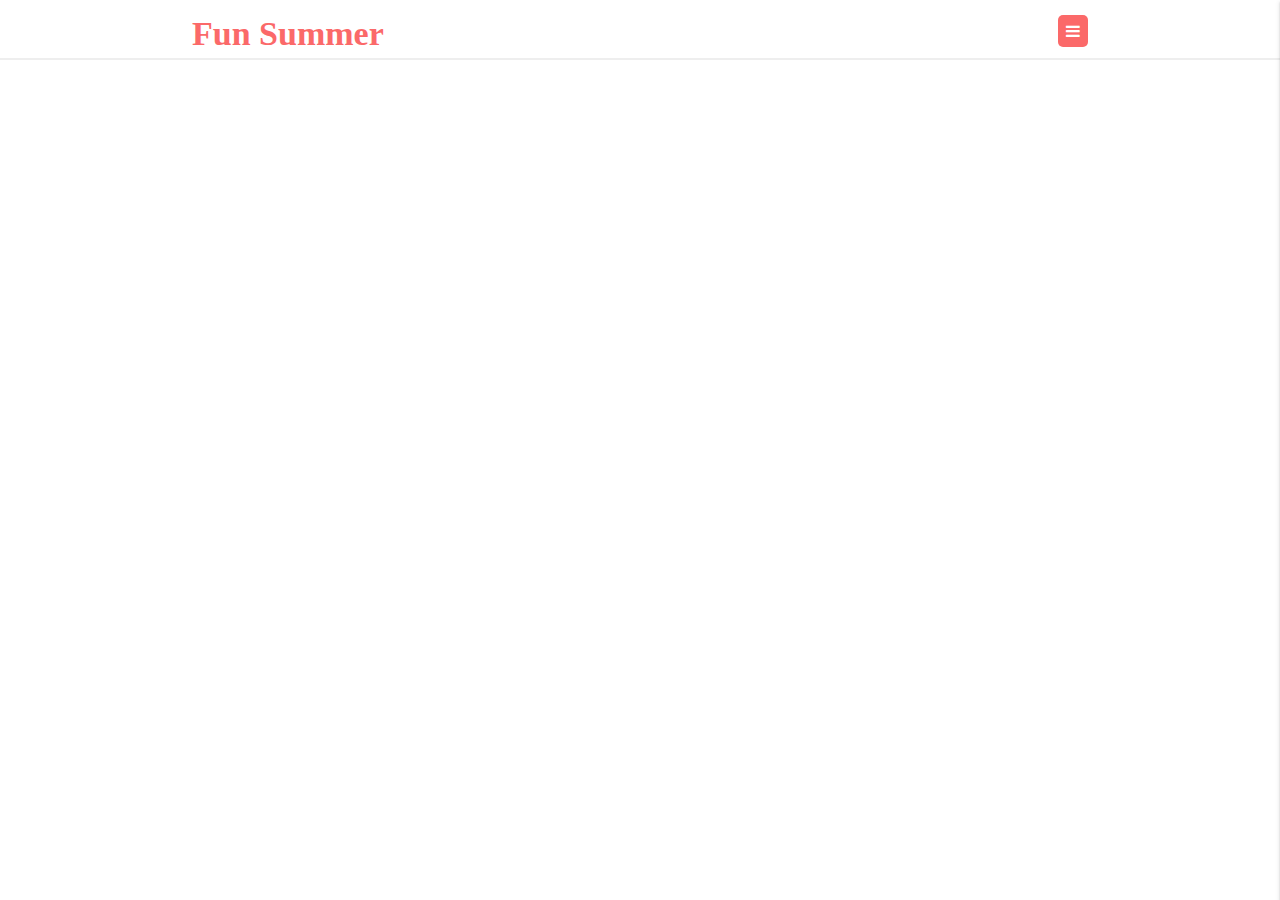
<file: index.html>
<!DOCTYPE html><html lang="en"><head><meta charset="utf-8"><meta name="viewport" content="width=device-width,initial-scale=1,shrink-to-fit=no"><meta name="theme-color" content="#000000"><link rel="manifest" href="/mite-ip/manifest.json"><link rel="shortcut icon" href="/mite-ip/favicon.ico"><link rel="stylesheet" href="/mite-ip/kid-theme/css/font-awesome.min.css"><link rel="stylesheet" href="/mite-ip/kid-theme/css/materialize.min.css"><link rel="stylesheet" href="/mite-ip/kid-theme/css/slick.css"><link rel="stylesheet" href="/mite-ip/kid-theme/css/slick-theme.css"><link rel="stylesheet" href="/mite-ip/kid-theme/css/owl.carousel.css"><link rel="stylesheet" href="/mite-ip/kid-theme/css/owl.theme.css"><link rel="stylesheet" href="/mite-ip/kid-theme/css/owl.transitions.css"><link rel="stylesheet" href="/mite-ip/kid-theme/css/lightbox.min.css"><link rel="stylesheet" href="/mite-ip/kid-theme/css/style.css"><link rel="stylesheet" href="/mite-ip/assets/css/main.css"><title>React App</title><link href="/mite-ip/static/css/main.cacbacc7.css" rel="stylesheet"></head><body><noscript>You need to enable JavaScript to run this app.</noscript><div id="root"></div><script src="/mite-ip/kid-theme/js/jquery.min.js"></script><script src="/mite-ip/kid-theme/js/materialize.min.js"></script><script src="/mite-ip/kid-theme/js/slick.min.js"></script><script src="/mite-ip/kid-theme/js/owl.carousel.min.js"></script><script src="/mite-ip/kid-theme/js/custom.js"></script><script src="/mite-ip/assets/js/md5.js"></script><script type="text/javascript" src="/mite-ip/static/js/main.89a3ffa2.js"></script></body></html>
</file>
<file: mite-ip/kid-theme/css/style.css>
/*
Name : Kids - Multipurpose Mobile Template
Author : Rabonadev
Author URL : https://themeforest.net/user/rabonadev
*/
/*===================
	Table of contents:
	- Import Fonts
	- General
	- Button
	- Colors
	- Navbar
	- Slider
	- Offers
	- Teacher
	- Courses
	- Gallery
	- Playground
	- Open Hours
	- Checkout
	- Product Details
	- Shopping Cart
	- Blog
	- Blog single
	- Login
	- Register
	- 404 pages
	- Testimonial
	- Faq
	- Footer
	
===================*/

/*===================
	import fonts
===================*/
@import url('https://fonts.googleapis.com/css?family=Baloo+Thambi|Poppins');

/*===================
	general
===================*/
*,
*:before,
*:after {
	-webkit-box-sizing: border-box;
	-moz-box-sizing: border-box;
	box-sizing: border-box;
}

body {
	margin: 0;
	padding: 0;
	background: #fff;
	color: #999;
	font-family: 'Poppins', sans-serif;
}

body::-webkit-scrollbar {
	display: none;
}

h1,
h2,
h3,
h4,
h5,
h6 {
	padding: 0;
	margin: 0;
	color: #343434;
	font-family: 'Baloo Thambi', cursive;
}

h1 {
	font-size: 36px;
}

h2 {
	font-size: 34px;
}

h3 {
	font-size: 30px;
}

h4 {
	font-size: 28px;
}

h5 {
	font-size: 20px;
}

h6 {
	font-size: 18px;
}

a {
	color: #333;
}

p {
	margin: 8px 0;
}

/*===================
	button
===================*/
.button {
	background: #fb6969;
	border: 0;
	border-color: transparent;
	color: #fff;
	padding: 8px 12px 5px 12px;
	border-radius: 15px;
	font-size: 12px;
	font-weight: bold;
}

/*===================
	colors
===================*/

/*bg color*/
.app-bg-color {
	background: #00a3ca;
}

.app-bg-color .app-title h4 {
	color: #fff;
}

.bg-color-1 {
	background: #72c800;
}

.bg-color-2 {
	background: #ffc700;
}

.bg-color-3 {
	background: #ff6400;
}

.bg-color-4 {
	background: #006388;
}

/*border color*/
.border-color-1 {
	border: 3px solid #72c800;
}

.border-color-2 {
	border: 3px solid #ffc700;
}

.border-color-3 {
	border: 3px solid #ff6400;
}

.border-color-4 {
	border: 3px solid #006388;
}

/*border color*/
.color-1 i {
	color: #72c800;
}

.color-2 i {
	color: #ffc700;
}

.color-3 i {
	color: #ff6400;
}

.color-4 i {
	color: #006388;
}

/*===================
	navbar
===================*/
.navbar {
	width: 100%;
	height: 60px;
	padding: 15px 0;
	z-index: 9;
	background: #fff;
	position: fixed;
	top: 0;
	left: 0;
	right: 0;
	text-align: center;
	border-bottom: 2px solid #eee;
}

.site-title {
	float: left;
}

.site-title h1 {
	font-size: 34px;
	padding: 0;
	margin: 0;
	font-weight: 700;
	color: #fb6969;
}

.side-nav a {
	padding: 0 16px;
}

.side-nav a:hover {
	background: transparent;
}

/*panel control right*/
.panel-control-right {
	float: right;
	font-size: 16px;
	line-height: 16px;
}

.panel-control-right .sidenav-control-right i {
	color: #fff;
	background: #fb6969;
	padding: 8px;
	border-radius: 5px;
}

.panel-control-right ul {
	padding-top: 20px;
	padding: 10px 0;
}

.panel-control-right ul li {
	border-bottom: dotted 1px #eee;
}

.panel-control-right ul li a {
	font-size: 15px;
}

.panel-control-right .side-nav li a i {
	margin-right: 5px;
	color: #fb6969;
}

.panel-control-right .side-nav .collapsible-header {
	font-size: 15px;
	color: rgba(0,0,0,0.87);
}

.panel-control-right .side-nav .collapsible-header span i {
	float: right;
	text-align: right;
	font-size: 12px;
}

.panel-control-right .side-nav .collapsible-header:hover {
	background: transparent;
}

.panel-control-right .side-nav .collapsible-header.active {
	border-bottom: dotted 1px #ddd;
}

.panel-control-right .side-nav li.active {
	border-bottom: solid 1px #eee;
	background: transparent;
}

.panel-control-right .side-nav .collapsible-header i {
	font-size: 16px;
	color: #fb6969;
	width: 24px;
	margin-right: 5px;
	text-align: left;
}

.panel-control-right .collapsible-body ul {
	padding: 0 0 0 0;
	margin: 0;
}

.panel-control-right .collapsible-body ul li a {
	padding-left: 45px;
	height: 40px;
	line-height: 40px;
}

.panel-control-right .categories-in li {
	line-height: 40px;
}

.panel-control-right .categories-in .collapsible-body ul li a {
	height: 36px;
	line-height: 36px;
}

.panel-control-right .categories-in .collapsible-header {
	padding-left: 45px;
}

.panel-control-right .categories-in .collapsible-body ul li a {
	padding-left: 60px;
}

/*===================
	slider
===================*/
.slider-slick {
	position: relative;
	overflow: hidden;
}

.slider-slick .slider-entry {
	position: relative;
	height: 280px;
}


@media (min-width: 768px) {
	.slider-slick .slider-entry {
		position: relative;
		height: 430px;
	}
}

.slider-slick .overlay {
	background: rgba(0, 0, 0, 0.25);
	position: absolute;
	width: 100%;
	height: 100%;
	left: 0;
	top: 0;
	right: 0;
}

.slider-slick img {
	width: 100%;
	height: 100%;
	object-fit: cover;
}

.slider-slick .caption {
	position: absolute;
	left: 0;
	right: 0;
	margin: 0 auto;
	top: 25%;
	color: #fff;
	z-index: 999;
	overflow-wrap: break-word;
	text-align: center;
}

.slider-slick .caption h2 {
	color: #fff;
}

.slider-slick .caption p {
	margin-bottom: 18px !important;
}

.slider-slick .slick-dots {
	position: absolute;
	bottom: 0;
	left: 0;
	right: 0;
	display: block;
	width: 100%;
}

.slider-slick .slick-dots li {
	width: auto;
}

.slider-slick .slick-dots li button {
	width: 10px;
	height: 10px;
	background: #fff;
	border-radius: 50%;
}

.slider-slick .slick-dots li button {
	width: 10px;
	height: 10px;
	background: #fff;
	border-radius: 50%;
}

.slider-slick .slick-dots li.slick-active button {
	background: #fb6969;
}

.slider-slick .slick-dots li button::before {
	font-size: 0;
	color: transparent;
}


/*===================
	offers
===================*/
.offers {
	text-align: center;
	padding: 15px 0;
}

.offers .entry i {
	width: 80px;
	height: 80px;
	color: #fff;
	border-radius: 50%;
	font-size: 35px;
	text-align: center;
	line-height: 70px;
	margin-bottom: 14px;
	border: 6px double #fff;
}

/*===================
	teacher
===================*/
.teacher .entry {
	padding: 15px;
	text-align: center;
	border-radius: 5px;
}

.teacher .entry img {
	width: 100%;
	height: 100%;
	border-radius: 50%;
	margin-bottom: 10px;
}

/*===================
	courses
===================*/
.courses {
	text-align: center;
	color: #fff;
	padding: 10px 0 40px 0;
}

.courses .entry {
	border-radius: 5px;
	padding: 15px 10px 10px 10px;
}

.courses .entry h5 {
	color: #fff;
}

/*===================
	gallery
===================*/
.gallery img {
	width: 100%;
	height: 100%;
	border-radius: 5px;
	border: 3px solid #f4e31a;
}

.lb-nav a.lb-prev {
	position: relative;
}

.lb-nav a.lb-prev:before {
	font-family: FontAwesome;
	top: 50%;
	font-size: 20px;
	left: 10px;
	color: #fff;
	position: absolute;
    content: "\f060";
}

.lb-nav a.lb-next {
	position: relative;
}

.lb-nav a.lb-next:before {
	font-family: FontAwesome;
	top: 50%;
	font-size: 20px;
	right: 10px;
	color: #fff;
	position: absolute;
    content: "\f061";
}

.lb-data .lb-close {
	position: relative;
}

.lb-data .lb-close:before {
	font-family: FontAwesome;
	top: 10px;
	font-size: 25px;
	right: 0;
	color: #fff;
	position: absolute;
    content: "\f00d"; 
}

/*===================
	gallery care
===================*/
.gallery-care {
	text-align: center;
	padding: 50px 0 35px 0;
}

.gallery-care img {
	width: 100%;
	height: 100%;
	border-radius: 5px 5px 0 0;
}

.gallery-care .entry {
	border-radius: 5px;
}

.gallery-care .entry h6 {
	padding: 15px 15px 20px;
	color: #fff;
	cursor: default;
}

/*===================
	playground
===================*/
.playground {
	text-align: center;
	padding: 20px 0 40px 0;
}

.playground .entry {
	border-radius: 5px;
	color: #fff;
	padding: 0 0 16px 0;
}

.playground .entry h5 {
	margin: 12px 0 0 0;
	color: #fff;
}

.playground .entry p {
	margin-right: 10px;
	margin-left: 10px;
}

.playground img {
	width: 100%;
	height: 100%;
	border-radius: 5px 5px 0 0;
}

/*===================
	rating
===================*/

.rating {
	font-size: 12px;
	margin-top: 5px;
}

.rating .active {
	color: #fecd2d;
}

/*===================
	open hours
===================*/
.open-hours {
	text-align: center;
	color: #fff;
}

.open-hours .app-title h4,
.open-hours .entry h5 {
	color: #fff;
}

.open-hours .entry h6 {
	margin-top: 5px;
	color: #fff;
}

.open-hours .entry .dividing {
	margin: 15px 0;
}

/*===================
	services
===================*/
.services {
	padding: 20px 0 20px 0;
}

.services h5 i {
	margin-right: 10px;
}

/*===================
	working time
===================*/
.working-time {
	text-align: center;
}

.working-time h6 {
	font-size: 15px;
}

.working-time h4,
.working-time h5,
.working-time h6 {
	color: #fff;
}

.working-time .dividing {
	height: 15px;
}

/*===================
	product
===================*/
.product {
	text-align: center;
}

.product.popular {
	padding: 10px 0 40px 0;
}

.product .app-title {
	margin-bottom: 30px;
}

.product .tabs {
	margin-bottom: 10px;
	text-align: center;
}

.product .tabs .tab {
	text-transform: none;
}

.product .tabs .tab a {
	color: #444;
	font-size: 18px;
}

.product .tabs .tab a.active {
	color: #fb6969;
}

.product .tabs .indicator {
	background: transparent;
}

.product .entry {
	position: relative;
	text-align: center;
	border-radius: 4px;
	padding: 10px;
}

.product .entry img {
	width: 100%;
	height: 100%;
}

.product .entry .button {
	margin-top: 10px;
	margin-bottom: 5px;
}


.rating .active {
	color: #fecd2d;
}

.product .entry h6,
.product .entry .rating,
.product .entry .price {
	margin-top: 2px;
}

/*===================
	checkout
===================*/
.checkout .order {
	background: #fefefe;
	margin-top: 25px;
	padding: 16px 12px 2px;
	border: 1px solid #ddd;
	margin-bottom: 35px;
}

.checkout .order .title {
	text-align: center;
}

.checkout .order h5 {
	margin-bottom: 14px;
}

.checkout .order h5 span {
	font-size: 18px;
}

.checkout .order h6 {
	margin-bottom: 8px;
	font-size: 16px;
	color: #666;
}

.checkout .link {
	position: relative;
	top: -12px;
}

.checkout .order .text-right {
	text-align: right;
}

.checkout .order .button {
	margin-top: 10px;
	margin: auto;
	display: block;
}

/*===================
	section, title and bg
===================*/
.app-section {
	padding: 40px 0 40px 0;
}

.app-pages {
	margin-top: 60px;
}

.app-title {
	text-align: center;
	margin-bottom: 30px;
}

.app-title .line {
	width: 45px;
	height: 5px;
	background: #fb6969;
	margin: 5px auto 0;
	border-radius: 5px 0;
}

.pages-title {
	margin-bottom: 30px;
	text-align: center;
}

.pages-title h3 {
	font-size: 28px;
}

.app-bg-dark {
	background: #f3f3f3;
}

.app-bg-light {
	background: #fff;
}

.app-bg-light .entry {
	background: #f3f3f3;
}

.app-last-row {
	margin-bottom: 0;
}

/*===================
	product details
===================*/
.product-details .entry {
	position: relative;
}

.product-details .entry img {
	width: 100%;
	height: 100%;
	border: 1px solid #ddd;
	padding: 10px;
	margin-bottom: 5px;
}

.product-details .entry .tabs {
	height: auto;
}

.product-details .entry .tabs a.active {
	border: 1px solid #fb6969;
}

.product-details .entry .tabs a {
	border: 1px solid #ddd;
}

.product-details .entry .tabs img {
	border: 0;
}

.product-details .entry .tabs .indicator {
	height: 0;
	background: transparent;
}

.product-details .entry .tabs .tab {
	height: auto;
}

.product-details .details .button  {
	margin-top: 20px;
}

.product-details .desc-review {
	margin-top: 30px;
}

.product-details .desc-review .tabs {
	height: 30px;
}

.product-details .desc-review .tabs .indicator {
	background: #fb6969;
}

.product-details .desc-review .tab {
	height: 30px;
	text-transform: none;
}

.review .comment .content .entry {
	overflow: hidden;
	margin-bottom: 22px;
}

.review .comment .content p {
	margin: 8px 0;
}

.review .comment .content img {
	width: 80px;
	height: 80px;
	float: left;
	margin-right: 15px;
	border-radius: 50%;
}

.review .comment .content {
	border-bottom: 1px solid #eee;
	padding-top: 20px;
	margin-top: 10px;
}

.review .post-review {
	margin-top: 20px;
}

.review .post-review h6 {
	margin-bottom: 15px;
}

/*===================
	product cart
===================*/
.product-cart .entry {
	border: 1px solid #ddd;
	padding: 10px 16px 0 10px;
}

.product-cart .entry h6,
.product-cart .cart-total h6 {
	font-size: 15px;
}

.product-cart .entry img {
	width: 100%;
	height: 100%;
	border: 1px solid #ddd;
}

.product-cart .entry .cart-title {
	padding: 10px 0 0;
}

.product-cart .entry .cart-title i {
	text-align: right;
	float: right;
}

.product-cart .entry .s-title {
	border-top: 1px solid #ddd;
	padding-top: 20px;
}

.product-cart .entry input[type="number"] {
	height: 25px;
	border: 1px solid #ccc;
	padding: 0;
	width: 40px;
	text-align: center;
	position: relative;
	bottom: 4px;
}

.product-cart .cart-total {
	text-align: right;
	margin-top: 25px;
}

.product-cart .cart-total h5,
.product-cart .cart-total h6 {
	margin-bottom: 10px;
}

.product-cart .cart-total .button {
	text-align: center;
	margin-right: 10px;
	margin-top: 10px;
}

/*===================
	blog
===================*/
.blog {
	position: relative;
}

.blog .entry {
	margin-bottom: 30px;
}

.blog .entry img {
	width: 100%;
	height: 100%;
}

.blog .entry .user-date ul {
	list-style: none;
}

.blog .entry .user-date ul li {
	display: inline-block;
	margin-right: 12px;
}

.blog .entry .user-date ul li a i {
	margin-right: 6px;
	color: #fb6969;
}

.blog .pagination ul {
	margin-top: 40px;
	list-style: none;
	text-align: center;
}

.blog .pagination ul li {
	display: inline-block;
	background: #f3f3f3;
	margin: 0 2px;
	border: 1px solid #dedede;
}

.blog .pagination ul .active {
	background: #fb6969;
	color: #fff;
	border-color: #fb6969;
}

/*===================
	blog single
===================*/
.blog-single {
	position: relative;
}

.blog-single .entry {
	margin-bottom: 30px;
}

.blog-single .entry img {
	width: 100%;
	height: 100%;
}

.blog-single .entry .user-date ul {
	list-style: none;
}

.blog-single .entry .user-date ul li {
	display: inline-block;
	margin-right: 12px;
}

.blog-single .entry .user-date ul li a i {
	margin-right: 6px;
	color: #fb6969;
}

.blog-single .share ul {
	list-style: none;
	margin-top: 15px;
}

.blog-single .share ul li {
	display: inline-block;
}

.blog-single .share ul li h6 {
	margin-right: 4px;
	position: relative;
	bottom: 2px;
}

.blog-single .share ul li a i {
	font-size: 20px;
	margin: 0 4px;
}

.blog-single .author {
	border-top: 1px solid #eee;
	padding-top: 20px;
	position: relative;
}

.blog-single .author .entry {
	overflow: hidden;
}

.blog-single .author p {
	margin: 8px 0;
}

.blog-single .author img {
	width: 80px;
	height: 80px;
	border-radius: 50%;
	float: left;
	margin-right: 15px;
}

.blog-single .author .entry ul {
	padding: 0;
	margin: 0;
}

.blog-single .author .entry ul li {
	display: inline-block;
	margin-right: 3px;
}

.blog-single .comment .content .entry {
	overflow: hidden;
	margin-bottom: 22px;
}

.blog-single .comment .content p {
	margin: 8px 0;
}

.blog-single .comment .content img {
	width: 80px;
	height: 80px;
	float: left;
	margin-right: 15px;
}

.blog-single .comment .content {
	border-top: 1px solid #eee;
	padding-top: 20px;
	margin-top: 10px;
}

@media (min-width: 768px) {
	.blog-single .comment .content {
		border-top: 1px solid #eee;
		padding-top: 20px;
		margin-top: 10px;
		padding-bottom: 10px;
	}
}

.blog-single .post-comment .content {
	border-top: 1px solid #eee;
	padding-top: 20px;
	margin-top: 10px;
}

.blog-single .post-comment .content textarea {
	margin-bottom: 20px;
}

.blog-single .post-comment .content {
	
}
.blog-single .post-comment .content {
	
}
.blog-single .post-comment .content {
	
}

/*===================
	form custom
===================*/
form input[type="text"],
form input[type="email"],
form input[type="password"],
form input[type="tel"], 
form input[type="number"],
form input[type="date"],
form .select-wrapper input.select-dropdown {
	border: 1px solid #ddd;	
	height: 36px;
	border-radius: 2px;
	width: 100%;
	overflow: visible;
	padding: 0 10px;
	box-sizing: border-box;
}

form input:not([type]):focus:not([readonly]),
form input[type="text"]:focus:not([readonly]),
form input[type="email"]:focus:not([readonly]),
form input[type="password"]:focus:not([readonly]),
form input[type="tel"]:focus:not([readonly]), 
form input[type="number"]:focus:not([readonly]), 
form input[type="date"]:focus:not([readonly]) {
	border-bottom: 1px solid #ddd;
	box-shadow: none;
}

form textarea {
	border: 1px solid #ddd;	
	border-radius: 2px;
	width: 100%;
	overflow: visible;
	padding: 10px;
	box-sizing: border-box;
	height: auto;
	margin-bottom: 20px;
}

form .picker__weekday-display {
	background-color: #fb6969;
} 

form .picker__nav--prev:hover, .picker__nav--next:hover {
	background: #fb6969;
}

form .picker__date-display {
	background-color: #fb6969;
}

form .picker__day--selected, .picker__day--selected:hover, .picker--focused .picker__day--selected {
	background-color: #fb6969;
}

form .picker__day.picker__day--today {
	color: #fb6969;
}

/*===================
	placeholder color
===================*/
::-webkit-input-placeholder {
   color: #666;
}

:-moz-placeholder { /* Firefox 18- */
   color: #666;  
}

::-moz-placeholder {  /* Firefox 19+ */
   color: #666;  
}

:-ms-input-placeholder {  
   color: #666;  
}

/*===================
	login
===================*/ 
.login strong {
	display: block;
	position: relative;
	bottom: 5px;
}

.login .forgot {
	margin-bottom: 10px;
	display: block;
}

.login [type="checkbox"] + label {
	padding-left: 30px;
	color: #333;
}

.login [type="checkbox"]:checked + label::before {
	border-right: 2px solid #fb6969;
border-bottom: 2px solid #fb6969;
}

.login .button {
	margin-top: 12px;
	margin-bottom: 24px;
	width: 100%;
}

.login .create-account {
	text-align: center;
}

.login .or h5 {
	text-align: center;
	margin-top: 10px;
	margin-bottom: 10px;
	width: 40px;
	height: 40px;
	background: #fb6969;
	color: #fff;
	margin-right: auto;
	margin-left: auto;
	border-radius: 50%;
	line-height: 40px;
}

.login .or .button {
	margin-top: 12px;
	margin-bottom: 12px;
}

.login .facebook {
	background: #3b5998;
}

.login .twitter {
	background: #00aced;
}

.login .google {
	background: #dd4b39;
}

/*===================
	register
===================*/
.register .button {
	margin-top: 5px;
	margin-bottom: 14px;
	width: 100%;
}

.register .login-now {
	text-align: center;
	display: block;
}

.register .or h5 {
	text-align: center;
	margin-top: 20px;
	margin-bottom: 10px;
	width: 40px;
	height: 40px;
	background: #fb6969;
	color: #fff;
	margin-right: auto;
	margin-left: auto;
	border-radius: 50%;
	line-height: 40px;
}

.register .or .button {
	margin-top: 12px;
	margin-bottom: 12px;
}

.register .facebook {
	background: #3b5998;
}

.register .twitter {
	background: #00aced;
}

.register .google {
	background: #dd4b39;
}

/*===================
	404 page
===================*/
.page-404 {
	text-align: center;
}

.page-404 h3 {
	font-size: 96px;
}

.page-404 h3 span {
	color: #fb6969;
}

.page-404 .button {
	margin: 10px 0;
	display: inline-block;
}

.page-404 .button a {
	color: #fff;
}

/*===================
	testimonial
===================*/
.testimonial {
	text-align: center;
}

.testimonial .app-title {
	margin-bottom: 10px;
}

.testimonial img {
	border-radius: 50%;
    margin: 5px 0 5px 0;
    height: 60px;
    width: 60px;
}

/*===================
	latest news
===================*/
.latest-news .entry {
	text-align: center;
	padding-bottom: 6px;
	border-radius: 5px;
}

.latest-news img {
	width: 100%;
	height: 100%;
	border-radius: 5px 5px 0 0;
}

.latest-news .content {
	padding-right: 10px;
	padding-left: 10px;
	color: #fff;
}

.latest-news .content h6 {
	font-size: 17px;
	margin-top: 10px;
	color: #fff;
}

.latest-news .content h6 a {
	color: #fff;
}

.latest-news .content p {
	margin: 10px 0;
}

/*===================
	faq
===================*/
.faq .collapsible {
	border: none;
	box-shadow: none;
}

.faq .collapsible li {
	margin-bottom: 6px;
	border: 1px solid #ddd;
	border-bottom-color: transparent;
}

.faq .collapsible li .collapsible-header {
	font-size: 16px;
	color: #666;
}

.faq .collapsible li .collapsible-header i {
	float: right;
	margin-right: 0;
	width: auto;
	font-size: 14px;
}

.faq .collapsible li .collapsible-body p {
	padding: 16px;
}

/*===================
	footer
===================*/
footer {
	background: #111;
	text-align: center;
	padding: 40px 0;
	display: block;
}

footer h6 {
	color: #ddd;
	font-size: 20px;
}

footer .icon-social {
	padding: 0;
	margin: 0;
	list-style: none;
	margin-top: 20px;
	margin-bottom: 15px;
}

footer .icon-social li {
	display: inline-block;
	width: 30px;
	height: 30px;
	text-align: center;
	line-height: 30px;
	margin: 0 3px;
	border-radius: 100%;
}

footer .icon-social .facebook {
	background: #3b5998;
}

footer .icon-social .twitter {
	background: #00aced;
}

footer .icon-social .google {
	background: #dd4b39;
}

footer .icon-social .instagram {
	background: #517fa6;
}

footer .icon-social .rss {
	background: #fe7e00;

}

footer ul li a {
	color: #fff;
}

footer .tel-fax-mail ul {
	list-style: none;
	padding: 0;
	margin: 0;
	color: #bbb;
}

footer .tel-fax-mail ul li {
	padding: 4px 0;
}

footer .tel-fax-mail ul li span {
	font-weight: bold;
	padding: 0;
	margin: 0;
}

footer .ft-bottom {
	border-top: 1px solid #222;
	margin-top: 20px;
	padding-top: 20px;
	color: #999;
}
</file>
<file: mite-ip/assets/css/main.css>
.page-bar, .form-action-bar
{
    bottom:0;
    height:50px;
    position: fixed;
    width:100%;
    border-top: 2px solid #eee;
    z-index:10;
    background: white;
}

.page-bar .button-previous-page, .page-bar .button-next-page
{
    font-size: 45px;
}

.page-bar table
{
    height: 100%;
}

.page-bar table tr td
{
    padding:0;
}

.page-bar table tr td.col-button-left
{
    padding-left: 10px;
    text-align: left;
    width: 25%;
}

.page-bar table tr td.col-text
{
    text-align: center;
    width: 50%;
}

.page-bar table tr td.col-button-right
{
    padding-right: 10px;
    text-align: right;
    width: 25%;
}

.lesson-detail
{
    padding-bottom: 50px;
}

.main-content-image
{
    width:100%;
}

.lesson-detail .main-content-info
{
    padding: 20px 15px;
}

.lesson-detail p
{
    font-size: 18px;
}

.button-add-list-item
{
    width:100%;
    height:150px;
    border: 4px dashed;
    background-color: #ddd;
    text-align: center;
    margin-top: 15px;
}

.button-add-list-item .fa-plus-circle
{
    margin-top: 30px;
    font-size: 50px;
    margin-bottom: 10px;
}

.form-action-bar table tr td
{
    text-align: center;
    padding: 10px 5px;
}

.questionnaire-list-item
{
    margin-top: 15px;
}

.questionnaire-list-item input[type="text"]
{
    font-size: 20px;
}

.questionnaire-list-item .row-title
{
    margin-bottom: 0;
}

.questionnaire-list-item .row-type .col-label
{
    padding-top: 13px;
}

.questionnaire-list-item .row-type select
{
    display: block;
    color: #343434;
}

.questionnaire-list-item .button-add-option
{
    float: left !important;
    text-align: left !important;
}

.col-15
{
    width: 15%;
}

.col-85
{
    width: 85%;
}

.text-label
{
    font-size: 18px;
}

.show
{
    display: block; !important
}

.hide
{
    display: hide; !important;
}
</file>
<file: mite-ip/static/css/main.cacbacc7.css>
body{margin:0;padding:0;font-family:sans-serif}.App{text-align:center}.App-logo{-webkit-animation:App-logo-spin infinite 20s linear;animation:App-logo-spin infinite 20s linear;height:80px}.App-header{background-color:#222;height:150px;padding:20px;color:#fff}.App-intro{font-size:large}@-webkit-keyframes App-logo-spin{0%{-webkit-transform:rotate(0deg);transform:rotate(0deg)}to{-webkit-transform:rotate(1turn);transform:rotate(1turn)}}@keyframes App-logo-spin{0%{-webkit-transform:rotate(0deg);transform:rotate(0deg)}to{-webkit-transform:rotate(1turn);transform:rotate(1turn)}}
/*# sourceMappingURL=main.cacbacc7.css.map*/
</file>
